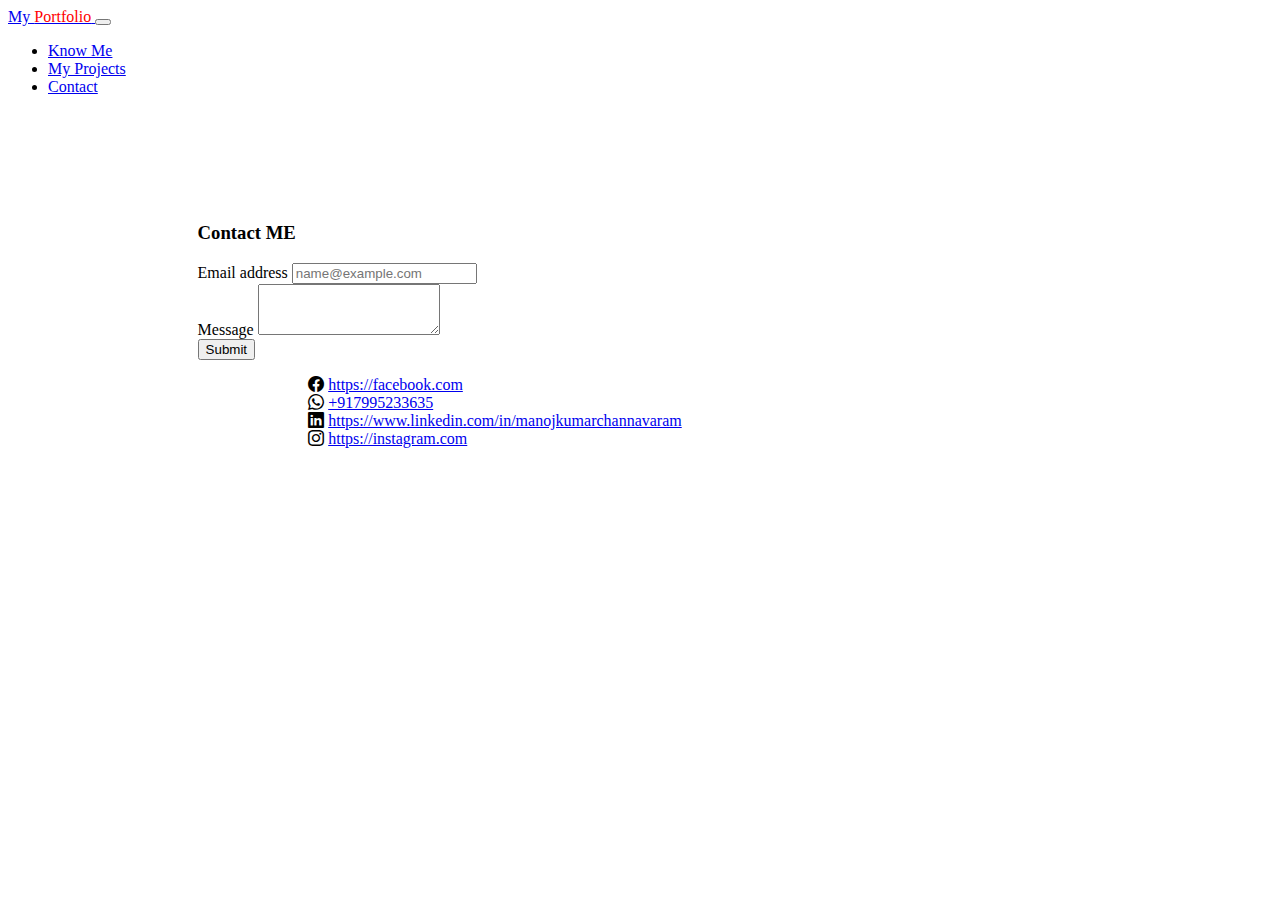
<file: contact.html>
<!doctype html>
<html lang="en">
  <head>
    <!-- Required meta tags -->
    <meta charset="utf-8">
    <meta name="viewport" content="width=device-width, initial-scale=1">

    <!-- Bootstrap CSS -->
    <link href="https://cdn.jsdelivr.net/npm/bootstrap@5.0.2/dist/css/bootstrap.min.css" rel="stylesheet" integrity="sha384-EVSTQN3/azprG1Anm3QDgpJLIm9Nao0Yz1ztcQTwFspd3yD65VohhpuuCOmLASjC" crossorigin="anonymous">
    <link rel="stylesheet" href="https://cdn.jsdelivr.net/npm/bootstrap-icons@1.8.1/font/bootstrap-icons.css">
    <title>Contact</title>
  </head>
  <body>
    <nav class="navbar navbar-expand-lg navbar-dark bg-dark">
      <div class="container-fluid">
        <a class="navbar-brand" href="./index.html">My <span style="color: red;">Portfolio</span> </a>
        <button class="navbar-toggler" type="button" data-bs-toggle="collapse" data-bs-target="#navbarSupportedContent" aria-controls="navbarSupportedContent" aria-expanded="false" aria-label="Toggle navigation">
          <span class="navbar-toggler-icon"></span>
        </button>
        <div class="collapse navbar-collapse" id="navbarSupportedContent">
          <ul class="navbar-nav me-auto mb-2 mb-lg-0">
            <li class="nav-item">
              <a class="nav-link " aria-current="page" href="./about.html">Know Me</a>
            </li>
            
            <li class="nav-item">
              <a class="nav-link" href="./projects.html">My Projects</a>
            </li>
            <li class="nav-item">
              <a class="nav-link active" href="./contact.html">Contact</a>
            </li>
        
        </div>
      </div>
    </nav>
    <!-- Optional JavaScript; choose one of the two! -->
<section>

  <div style="width:70%; margin: 10% auto;">

    <div class="card" >
      <div class="card-body">
        <h3 class="card-title">Contact ME</h3>
        <p class="card-text">
          <div class="mb-3">
            <label for="exampleFormControlInput1" class="form-label">Email address</label>
            <input type="email" class="form-control" id="exampleFormControlInput1" placeholder="name@example.com">
          </div>
          <div class="mb-3">
            <label for="exampleFormControlTextarea1" class="form-label">Message</label>
            <textarea class="form-control" id="exampleFormControlTextarea1" rows="3"></textarea>
          </div>
          <button class="btn btn-primary">Submit</button>
        
        
        </p>
      </div>
    

   <div style="width:75%; margin: 0 auto;">
     <div class="row">
       <div class="col-6">
        <i class="bi bi-facebook"></i>
        <a href="#">https://facebook.com</a>
       </div>
       <div class="col-6">
        <i class="bi bi-whatsapp"></i>
        <a href="#">+917995233635</a>
       </div>
       <div class="col-6">
        <i class="bi bi-linkedin"></i>
        <a href="#">https://www.linkedin.com/in/manojkumarchannavaram</a>
       </div>
       <div class="col-6">
        <i class="bi bi-instagram"></i>
        <a href="#">https://instagram.com</a>
       </div>


     </div>
   </div>


  </section>
</div>
    <!-- Option 1: Bootstrap Bundle with Popper -->
    <script src="https://cdn.jsdelivr.net/npm/bootstrap@5.0.2/dist/js/bootstrap.bundle.min.js" integrity="sha384-MrcW6ZMFYlzcLA8Nl+NtUVF0sA7MsXsP1UyJoMp4YLEuNSfAP+JcXn/tWtIaxVXM" crossorigin="anonymous"></script>

    <!-- Option 2: Separate Popper and Bootstrap JS -->
    <!--
    <script src="https://cdn.jsdelivr.net/npm/@popperjs/core@2.9.2/dist/umd/popper.min.js" integrity="sha384-IQsoLXl5PILFhosVNubq5LC7Qb9DXgDA9i+tQ8Zj3iwWAwPtgFTxbJ8NT4GN1R8p" crossorigin="anonymous"></script>
    <script src="https://cdn.jsdelivr.net/npm/bootstrap@5.0.2/dist/js/bootstrap.min.js" integrity="sha384-cVKIPhGWiC2Al4u+LWgxfKTRIcfu0JTxR+EQDz/bgldoEyl4H0zUF0QKbrJ0EcQF" crossorigin="anonymous"></script>
    -->
  </body>
</html>
</file>
